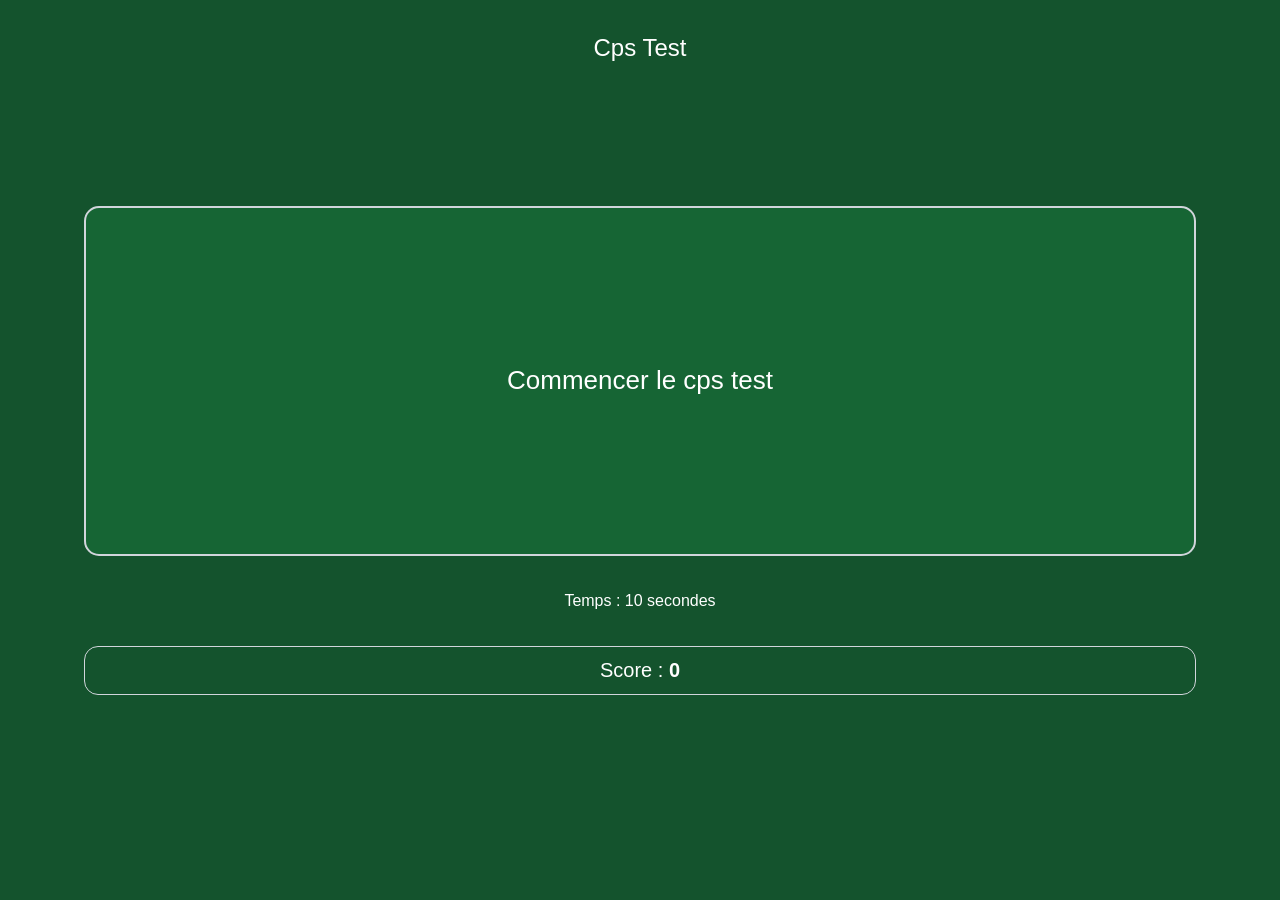
<file: cpstest.html>
<!doctype html>
<html lang="fr">
  <head>
    <script async src="https://pagead2.googlesyndication.com/pagead/js/adsbygoogle.js?client=ca-pub-8793316889559577"
     crossorigin="anonymous"></script>
    <meta charset="UTF-8" />
    <title>Cps Test</title>
    <link rel="stylesheet" href="css/boredomkiller.css" />
  </head>
  <body>
    <div id="jeux">
      <p id="bienvenue">Cps Test</p>
      <button id="zoneClic">Commencer le cps test</button>
      <p>Temps : <span id="temps">10</span> secondes</p>
      <div id="zoneScore">Score : <span id="scoreCps">0</span></div>
    </div>
    <script src="js/cpstest.js"></script>
  </body>
</html>
</file>
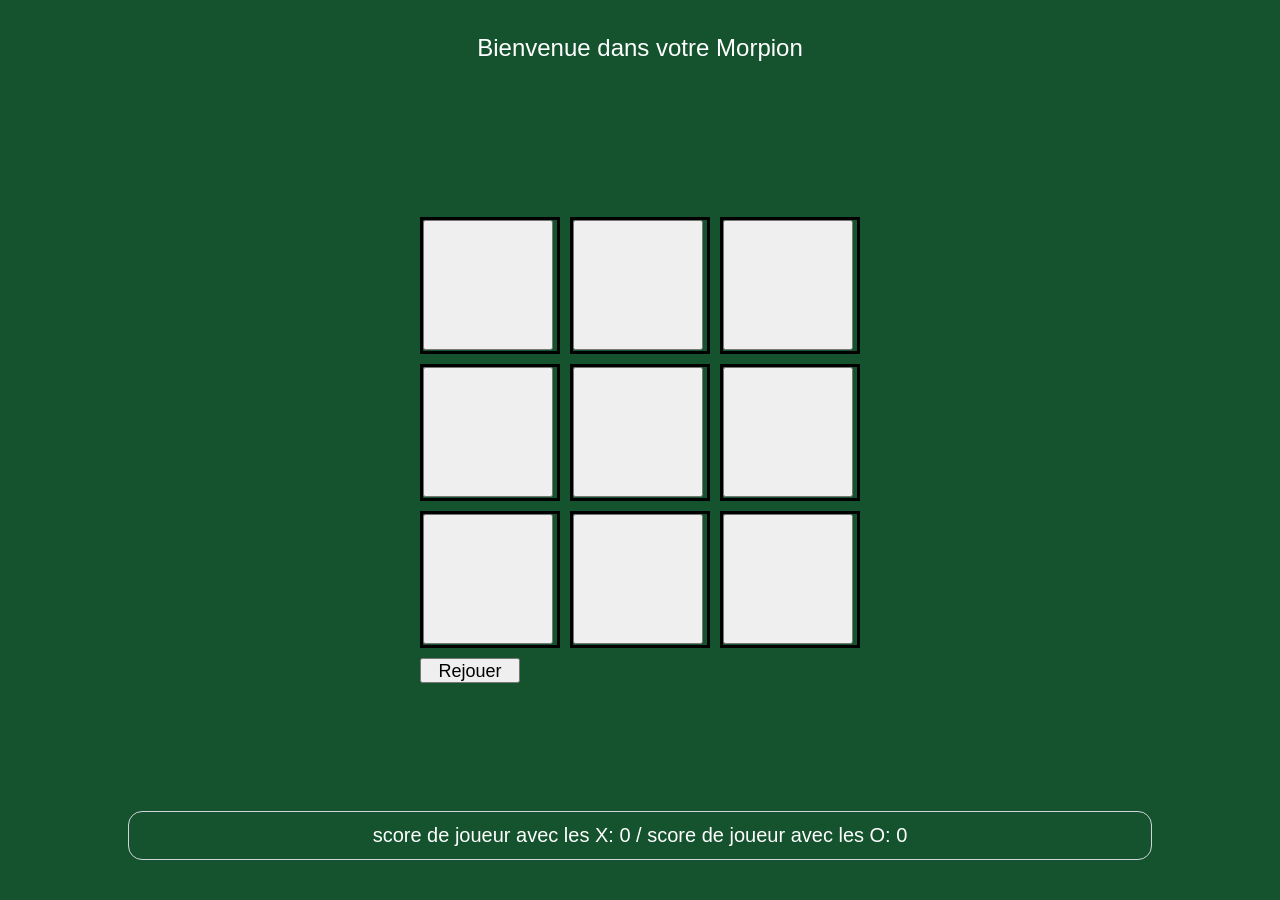
<file: morpion.html>
<!DOCTYPE html>
<html>
<head>
    <script async src="https://pagead2.googlesyndication.com/pagead/js/adsbygoogle.js?client=ca-pub-8793316889559577"
     crossorigin="anonymous"></script>
    <title>Morpion</title>
    <link rel="stylesheet" type="text/css" href="css/boredomkiller.css">
</head>

<body>
   
   <div id="conteneur">
     <div>
     <p id="bienvenue">Bienvenue dans votre Morpion</p>
       <div id= "regles">Le morpion jeu se joue sur une grille de 3×3 cases avec deux joueurs qui alternent en plaçant leurs symboles (X et O).
        L’objectif est d’aligner trois symboles identiques horizontalement, verticalement ou en diagonale.</div>
        <p id="score"> score de joueur avec les X: 0 / score de joueur avec les O: 0</p>
      </div> 
      <div id="cont">
          <div><button id="id1" onclick="x('id1')"></div>
          <div><button id="id2" onclick="x('id2')"></div>
          <div><button id="id3" onclick="x('id3')"></div>
          <div><button id="id4" onclick="x('id4')"></div>
          <div><button id="id5" onclick="x('id5')"></div>
          <div><button id="id6" onclick="x('id6')"></div>
          <div><button id="id7" onclick="x('id7')"></div>
          <div><button id="id8" onclick="x('id8')"></div>
          <div><button id="id9" onclick="x('id9')"></div>
         
          <button id= "rejouer" onclick="d()"  >Rejouer</button>
      </div>
      <div>
           </div>
   </div>
      

<script>
var scoreO=0;
var scoreX=0;
var tour=0;
function x(a) {
    var bout=document.getElementById(a)
    if (bout.innerHTML==""){
      if (tour%2==0){
        bout.innerHTML="X"
        bout.disabled = true;
      }
      else{
        bout.innerHTML="O"
        bout.disabled = true;
        
      }
      }
    tour = tour+1;
    v()

}
function v(){
    if (document.getElementById("id1").innerHTML=="X" && document.getElementById("id2").innerHTML=="X" &&  document.getElementById("id3").innerHTML=="X"){
          document.getElementById("id1").style="background-color:green;"
          document.getElementById("id2").style="background-color:green;"
          document.getElementById("id3").style="background-color:green;"
          document.getElementById("id1").disabled=true;
          document.getElementById("id2").disabled=true;
          document.getElementById("id3").disabled=true;
          document.getElementById("id4").disabled=true;
          document.getElementById("id5").disabled=true;
          document.getElementById("id6").disabled=true;
          document.getElementById("id7").disabled=true;
          document.getElementById("id8").disabled=true;
          document.getElementById("id9").disabled=true;
          scoreX=scoreX+1
          document.getElementById("score").innerHTML="score du joueur avec les X: "+scoreX+" / score du joueur avec les O:"+scoreO

    }
    else if (document.getElementById("id1").innerHTML=="X" && document.getElementById("id4").innerHTML=="X" &&  document.getElementById("id7").innerHTML=="X"){
          document.getElementById("id1").style="background-color:green;"
          document.getElementById("id4").style="background-color:green;"
          document.getElementById("id7").style="background-color:green;"
            document.getElementById("id1").disabled=true;
          document.getElementById("id2").disabled=true;
          document.getElementById("id3").disabled=true;
          document.getElementById("id4").disabled=true;
          document.getElementById("id5").disabled=true;
          document.getElementById("id6").disabled=true;
          document.getElementById("id7").disabled=true;
          document.getElementById("id8").disabled=true;
          document.getElementById("id9").disabled=true;
          scoreX=scoreX+1
          document.getElementById("score").innerHTML="score du joueur avec les X: "+scoreX+" / score du joueur avec les O:"+scoreO

    
    }else if (document.getElementById("id2").innerHTML=="X" && document.getElementById("id5").innerHTML=="X" &&  document.getElementById("id8").innerHTML=="X"){
          document.getElementById("id2").style="background-color:green;"
          document.getElementById("id5").style="background-color:green;"
          document.getElementById("id8").style="background-color:green;"
            document.getElementById("id1").disabled=true;
          document.getElementById("id2").disabled=true;
          document.getElementById("id3").disabled=true;
          document.getElementById("id4").disabled=true;
          document.getElementById("id5").disabled=true;
          document.getElementById("id6").disabled=true;
          document.getElementById("id7").disabled=true;
          document.getElementById("id8").disabled=true;
          document.getElementById("id9").disabled=true;
          scoreX=scoreX+1
          document.getElementById("score").innerHTML="score du joueur avec les X: "+scoreX+" / score du joueur avec les O:"+scoreO

    
    }else if (document.getElementById("id3").innerHTML=="X" && document.getElementById("id6").innerHTML=="X" &&  document.getElementById("id9").innerHTML=="X"){
          document.getElementById("id3").style="background-color:green;"
          document.getElementById("id6").style="background-color:green;"
          document.getElementById("id9").style="background-color:green;"
            document.getElementById("id1").disabled=true;
          document.getElementById("id2").disabled=true;
          document.getElementById("id3").disabled=true;
          document.getElementById("id4").disabled=true;
          document.getElementById("id5").disabled=true;
          document.getElementById("id6").disabled=true;
          document.getElementById("id7").disabled=true;
          document.getElementById("id8").disabled=true;
          document.getElementById("id9").disabled=true;
          scoreX=scoreX+1
          document.getElementById("score").innerHTML="score du joueur avec les X: "+scoreX+" / score du joueur avec les O:"+scoreO

    }else if (document.getElementById("id1").innerHTML=="X" && document.getElementById("id5").innerHTML=="X" &&  document.getElementById("id9").innerHTML=="X"){
          document.getElementById("id1").style="background-color:green;"
          document.getElementById("id5").style="background-color:green;"
          document.getElementById("id9").style="background-color:green;"
            document.getElementById("id1").disabled=true;
          document.getElementById("id2").disabled=true;
          document.getElementById("id3").disabled=true;
          document.getElementById("id4").disabled=true;
          document.getElementById("id5").disabled=true;
          document.getElementById("id6").disabled=true;
          document.getElementById("id7").disabled=true;
          document.getElementById("id8").disabled=true;
          document.getElementById("id9").disabled=true;
          scoreX=scoreX+1
          document.getElementById("score").innerHTML="score du joueur avec les X: "+scoreX+" / score du joueur avec les O:"+scoreO

    
      }else if (document.getElementById("id4").innerHTML=="X" && document.getElementById("id5").innerHTML=="X" &&  document.getElementById("id6").innerHTML=="X"){
          document.getElementById("id4").style="background-color:green;"
          document.getElementById("id5").style="background-color:green;"
          document.getElementById("id6").style="background-color:green;"
            document.getElementById("id1").disabled=true;
          document.getElementById("id2").disabled=true;
          document.getElementById("id3").disabled=true;
          document.getElementById("id4").disabled=true;
          document.getElementById("id5").disabled=true;
          document.getElementById("id6").disabled=true;
          document.getElementById("id7").disabled=true;
          document.getElementById("id8").disabled=true;
          document.getElementById("id9").disabled=true;
          scoreX=scoreX+1
          document.getElementById("score").innerHTML="score du joueur avec les X: "+scoreX+" / score du joueur avec les O:"+scoreO

    
          }else if (document.getElementById("id7").innerHTML=="X" && document.getElementById("id8").innerHTML=="X" &&  document.getElementById("id9").innerHTML=="X"){
          document.getElementById("id7").style="background-color:green;"
          document.getElementById("id8").style="background-color:green;"
          document.getElementById("id9").style="background-color:green;"
      }else if (document.getElementById("id3").innerHTML=="X" && document.getElementById("id5").innerHTML=="X" &&  document.getElementById("id7").innerHTML=="X"){
          document.getElementById("id3").style="background-color:green;"
          document.getElementById("id5").style="background-color:green;"
          document.getElementById("id7").style="background-color:green;"
            document.getElementById("id1").disabled=true;
          document.getElementById("id2").disabled=true;
          document.getElementById("id3").disabled=true;
          document.getElementById("id4").disabled=true;
          document.getElementById("id5").disabled=true;
          document.getElementById("id6").disabled=true;
          document.getElementById("id7").disabled=true;
          document.getElementById("id8").disabled=true;
          document.getElementById("id9").disabled=true;
          scoreX=scoreX+1
          document.getElementById("score").innerHTML="score du joueur avec les X: "+scoreX+" / score du joueur avec les O:"+scoreO

    


           }else if (document.getElementById("id1").innerHTML=="O" && document.getElementById("id2").innerHTML=="O" &&  document.getElementById("id3").innerHTML=="O"){
          document.getElementById("id1").style="background-color:green;"
          document.getElementById("id2").style="background-color:green;"
          document.getElementById("id3").style="background-color:green;"
            document.getElementById("id1").disabled=true;
          document.getElementById("id2").disabled=true;
          document.getElementById("id3").disabled=true;
          document.getElementById("id4").disabled=true;
          document.getElementById("id5").disabled=true;
          document.getElementById("id6").disabled=true;
          document.getElementById("id7").disabled=true;
          document.getElementById("id8").disabled=true;
          document.getElementById("id9").disabled=true;
          scoreO=scoreO+1
          document.getElementById("score").innerHTML="score du joueur avec les X: "+scoreX+" / score du joueur avec les O:"+scoreO

    }
    
    else if (document.getElementById("id1").innerHTML=="O" && document.getElementById("id4").innerHTML=="O" &&  document.getElementById("id7").innerHTML=="O"){
          document.getElementById("id1").style="background-color:green;"
          document.getElementById("id4").style="background-color:green;"
          document.getElementById("id7").style="background-color:green;"
            document.getElementById("id1").disabled=true;
          document.getElementById("id2").disabled=true;
          document.getElementById("id3").disabled=true;
          document.getElementById("id4").disabled=true;
          document.getElementById("id5").disabled=true;
          document.getElementById("id6").disabled=true;
          document.getElementById("id7").disabled=true;
          document.getElementById("id8").disabled=true;
          document.getElementById("id9").disabled=true;
          scoreO=scoreO+1
          document.getElementById("score").innerHTML="score du joueur avec les X: "+scoreX+" / score du joueur avec les O:"+scoreO

    
    }else if (document.getElementById("id2").innerHTML=="O" && document.getElementById("id5").innerHTML=="O" &&  document.getElementById("id8").innerHTML=="O"){
          document.getElementById("id2").style="background-color:green;"
          document.getElementById("id5").style="background-color:green;"
          document.getElementById("id8").style="background-color:green;"
            document.getElementById("id1").disabled=true;
          document.getElementById("id2").disabled=true;
          document.getElementById("id3").disabled=true;
          document.getElementById("id4").disabled=true;
          document.getElementById("id5").disabled=true;
          document.getElementById("id6").disabled=true;
          document.getElementById("id7").disabled=true;
          document.getElementById("id8").disabled=true;
          document.getElementById("id9").disabled=true;
          scoreO=scoreO+1
          document.getElementById("score").innerHTML="score du joueur avec les X: "+scoreX+" / score du joueur avec les O:"+scoreO

    
    }else if (document.getElementById("id3").innerHTML=="O" && document.getElementById("id6").innerHTML=="O" &&  document.getElementById("id9").innerHTML=="O"){
          document.getElementById("id3").style="background-color:green;"
          document.getElementById("id6").style="background-color:green;"
          document.getElementById("id9").style="background-color:green;"
            document.getElementById("id1").disabled=true;
          document.getElementById("id2").disabled=true;
          document.getElementById("id3").disabled=true;
          document.getElementById("id4").disabled=true;
          document.getElementById("id5").disabled=true;
          document.getElementById("id6").disabled=true;
          document.getElementById("id7").disabled=true;
          document.getElementById("id8").disabled=true;
          document.getElementById("id9").disabled=true;
          scoreO=scoreO+1
          document.getElementById("score").innerHTML="score du joueur avec les X: "+scoreX+" / score du joueur avec les O:"+scoreO

    
    }else if (document.getElementById("id1").innerHTML=="O" && document.getElementById("id5").innerHTML=="O" &&  document.getElementById("id9").innerHTML=="O"){
          document.getElementById("id1").style="background-color:green;"
          document.getElementById("id5").style="background-color:green;"
          document.getElementById("id9").style="background-color:green;"
            document.getElementById("id1").disabled=true;
          document.getElementById("id2").disabled=true;
          document.getElementById("id3").disabled=true;
          document.getElementById("id4").disabled=true;
          document.getElementById("id5").disabled=true;
          document.getElementById("id6").disabled=true;
          document.getElementById("id7").disabled=true;
          document.getElementById("id8").disabled=true;
          document.getElementById("id9").disabled=true;
          scoreO=scoreO+1
          document.getElementById("score").innerHTML="score du joueur avec les X: "+scoreX+" / score du joueur avec les O:"+scoreO

    
      }else if (document.getElementById("id4").innerHTML=="O" && document.getElementById("id5").innerHTML=="O" &&  document.getElementById("id6").innerHTML=="O"){
          document.getElementById("id4").style="background-color:green;"
          document.getElementById("id5").style="background-color:green;"
          document.getElementById("id6").style="background-color:green;"
            document.getElementById("id1").disabled=true;
          document.getElementById("id2").disabled=true;
          document.getElementById("id3").disabled=true;
          document.getElementById("id4").disabled=true;
          document.getElementById("id5").disabled=true;
          document.getElementById("id6").disabled=true;
          document.getElementById("id7").disabled=true;
          document.getElementById("id8").disabled=true;
          document.getElementById("id9").disabled=true;
          scoreO=scoreO+1
          document.getElementById("score").innerHTML="score du joueur avec les X: "+scoreX+" / score du joueur avec les O:"+scoreO

    
          }else if (document.getElementById("id7").innerHTML=="O" && document.getElementById("id8").innerHTML=="O" &&  document.getElementById("id9").innerHTML=="O"){
          document.getElementById("id7").style="background-color:green;"
          document.getElementById("id8").style="background-color:green;"
          document.getElementById("id9").style="background-color:green;"
            document.getElementById("id1").disabled=true;
          document.getElementById("id2").disabled=true;
          document.getElementById("id3").disabled=true;
          document.getElementById("id4").disabled=true;
          document.getElementById("id5").disabled=true;
          document.getElementById("id6").disabled=true;
          document.getElementById("id7").disabled=true;
          document.getElementById("id8").disabled=true;
          document.getElementById("id9").disabled=true;
          scoreO=scoreO+1
          document.getElementById("score").innerHTML="score du joueur avec les X: "+scoreX+" / score du joueur avec les O:"+scoreO

    
      }else if (document.getElementById("id3").innerHTML=="O" && document.getElementById("id5").innerHTML=="O" &&  document.getElementById("id7").innerHTML=="O"){
          document.getElementById("id3").style="background-color:green;"
          document.getElementById("id5").style="background-color:green;"
          document.getElementById("id7").style="background-color:green;"
            document.getElementById("id1").disabled=true;
          document.getElementById("id2").disabled=true;
          document.getElementById("id3").disabled=true;
          document.getElementById("id4").disabled=true;
          document.getElementById("id5").disabled=true;
          document.getElementById("id6").disabled=true;
          document.getElementById("id7").disabled=true;
          document.getElementById("id8").disabled=true;
          document.getElementById("id9").disabled=true;
          scoreO=scoreO+1
          document.getElementById("score").innerHTML="score du joueur avec les X: "+scoreX+" / score du joueur avec les O:"+scoreO

    }
}
function d(){
          document.getElementById("id1").disabled=false;
          document.getElementById("id2").disabled=false;
          document.getElementById("id3").disabled=false;
          document.getElementById("id4").disabled=false;
          document.getElementById("id5").disabled=false;
          document.getElementById("id6").disabled=false;
          document.getElementById("id7").disabled=false;
          document.getElementById("id8").disabled=false;
          document.getElementById("id9").disabled=false;
          document.getElementById("id1").innerHTML="";
          document.getElementById("id2").innerHTML="";
          document.getElementById("id3").innerHTML="";
          document.getElementById("id4").innerHTML="";
          document.getElementById("id5").innerHTML="";
          document.getElementById("id6").innerHTML="";
          document.getElementById("id7").innerHTML="";
          document.getElementById("id8").innerHTML="";
          document.getElementById("id9").innerHTML="";
          document.getElementById("id1").style="background-color:grid;"
          document.getElementById("id2").style="background-color:grid;"
          document.getElementById("id3").style="background-color:grid;"
          document.getElementById("id4").style="background-color:grid;"
          document.getElementById("id5").style="background-color:grid;"
          document.getElementById("id6").style="background-color:grid;"
          document.getElementById("id7").style="background-color:grid;"
          document.getElementById("id9").style="background-color:grid;"
          document.getElementById("id8").style="background-color:grid;"
          
}


</script>

</body>
</html>
</file>
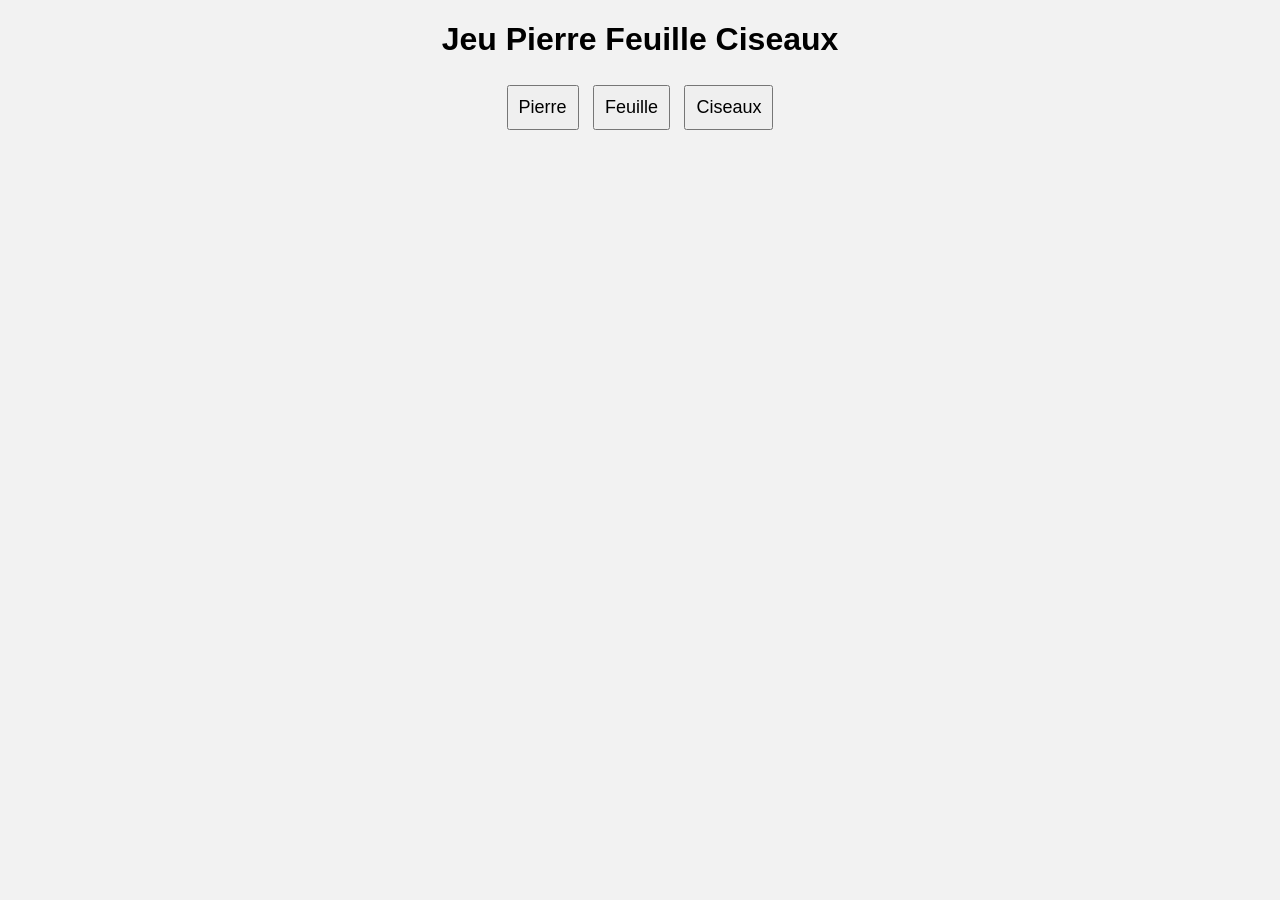
<file: Pierre, Feuille, ciseaux.htm>
<!DOCTYPE html>
<html lang="fr">
<head>
<meta charset="UTF-8">
<title>Pierre Feuille Ciseaux</title>

<style>
body{
    font-family: Arial;
    text-align: center;
    background-color: #f2f2f2;
}

button{
    padding:10px;
    margin:5px;
    font-size:18px;
}

img{
    width:120px;
    display:none;
}

#resultat{
    margin-top:20px;
    font-size:20px;
    font-weight:bold;
}
</style>
</head>

<body>

<h1>Jeu Pierre Feuille Ciseaux</h1>

<button onclick="jouer('pierre')">Pierre</button>
<button onclick="jouer('feuille')">Feuille</button>
<button onclick="jouer('ciseaux')">Ciseaux</button>

<br><br>

<img id="pierre" src="caillou.png">
<img id="feuille" src="papier.png">
<img id="ciseaux" src="ciseaux.png">

<div id="resultat"></div>

<script>

// fonction qui lance une partie
function jouer(choixJoueur){

    // cacher toutes les images
    document.getElementById("pierre").style.display = "none";
    document.getElementById("feuille").style.display = "none";
    document.getElementById("ciseaux").style.display = "none";

    // afficher l'image choisie
    document.getElementById(choixJoueur).style.display = "block";

    // choix possible pour l'ordi
    var choix = ["pierre","feuille","ciseaux"];

    // nombre aléatoire
    var nombre = Math.floor(Math.random()*3);

    // choix de l'ordinateur
    var choixOrdi = choix[nombre];

    var resultat = "";

    // comparaison
    if(choixJoueur == choixOrdi){
        resultat = "Egalité";
    }
    else if(choixJoueur == "pierre" && choixOrdi == "ciseaux"){
        resultat = "Tu as gagné !";
    }
    else if(choixJoueur == "feuille" && choixOrdi == "pierre"){
        resultat = "Tu as gagné !";
    }
    else if(choixJoueur == "ciseaux" && choixOrdi == "feuille"){
        resultat = "Tu as gagné !";
    }
    else{
        resultat = "Tu as perdu";
    }

    // afficher le résultat
    document.getElementById("resultat").innerHTML =
    "Tu as choisi : " + choixJoueur +
    "<br>L'ordinateur a choisi : " + choixOrdi +
    "<br>" + resultat;
}

</script>

</body>
</html>
</file>
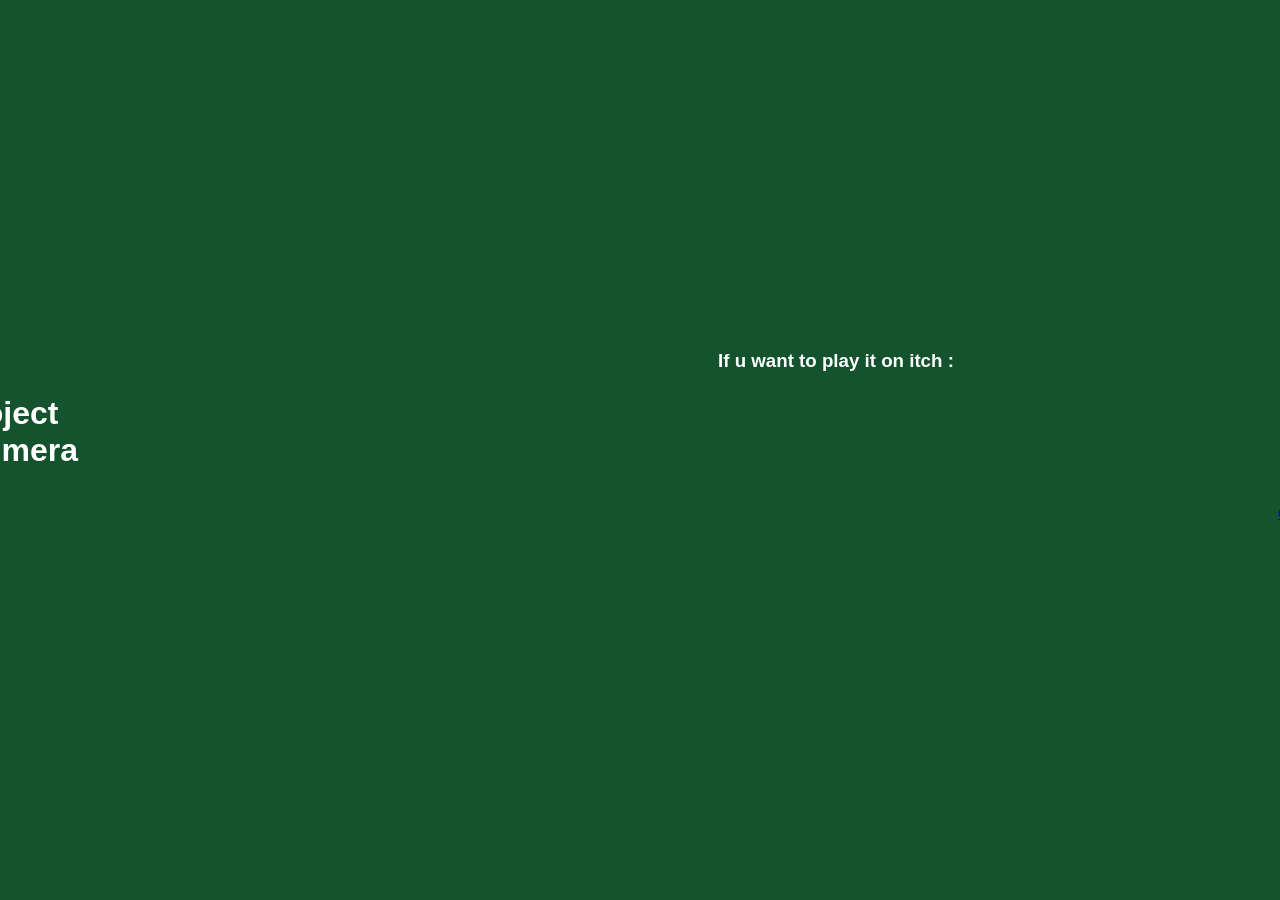
<file: Project.html>
<!DOCTYPE html>
<html lang="fr">
<head>
	<script async src="https://pagead2.googlesyndication.com/pagead/js/adsbygoogle.js?client=ca-pub-8793316889559577"
     crossorigin="anonymous"></script>
	
	<!-- Google tag (gtag.js) -->
	<script async src="https://www.googletagmanager.com/gtag/js?id=G-PYR64RSTWS"></script>
	<script>
  	window.dataLayer = window.dataLayer || [];
  	function gtag(){dataLayer.push(arguments);}
  	gtag('js', new Date());

  	gtag('config', 'G-PYR64RSTWS');
	</script>

	<meta charset="UTF-8">
	<link rel="stylesheet" href="css/boredomkiller.css">
	<title>Boredom Killer - Chimera</title>

	<link rel="icon" type="image/png" href="/favicon.png">>
</head>



<h1>Project Chimera : </h1>
<div>
<iframe frameborder="0" src="https://itch.io/embed-upload/16699917?color=333333" allowfullscreen="" width="640" height="380"><a href="https://magesombres.itch.io/project-chimera">Play Don't look that on itch.io</a></iframe>
</div>
<div>
<h3> If u want to play it on itch : </h3>
<iframe frameborder="0" src="https://itch.io/embed/4348034?border_width=5&amp;bg_color=611162&amp;fg_color=000000&amp;link_color=e54fd9&amp;border_color=5a0047" width="560" height="175"><a href="https://magesombres.itch.io/project-chimera">Don't look that by Magesombres</a></iframe>
</div>
<h4>If the link doens't work click here : <a href="https://magesombres.itch.io/project-chimera">Project chimera</a></h4>
</file>
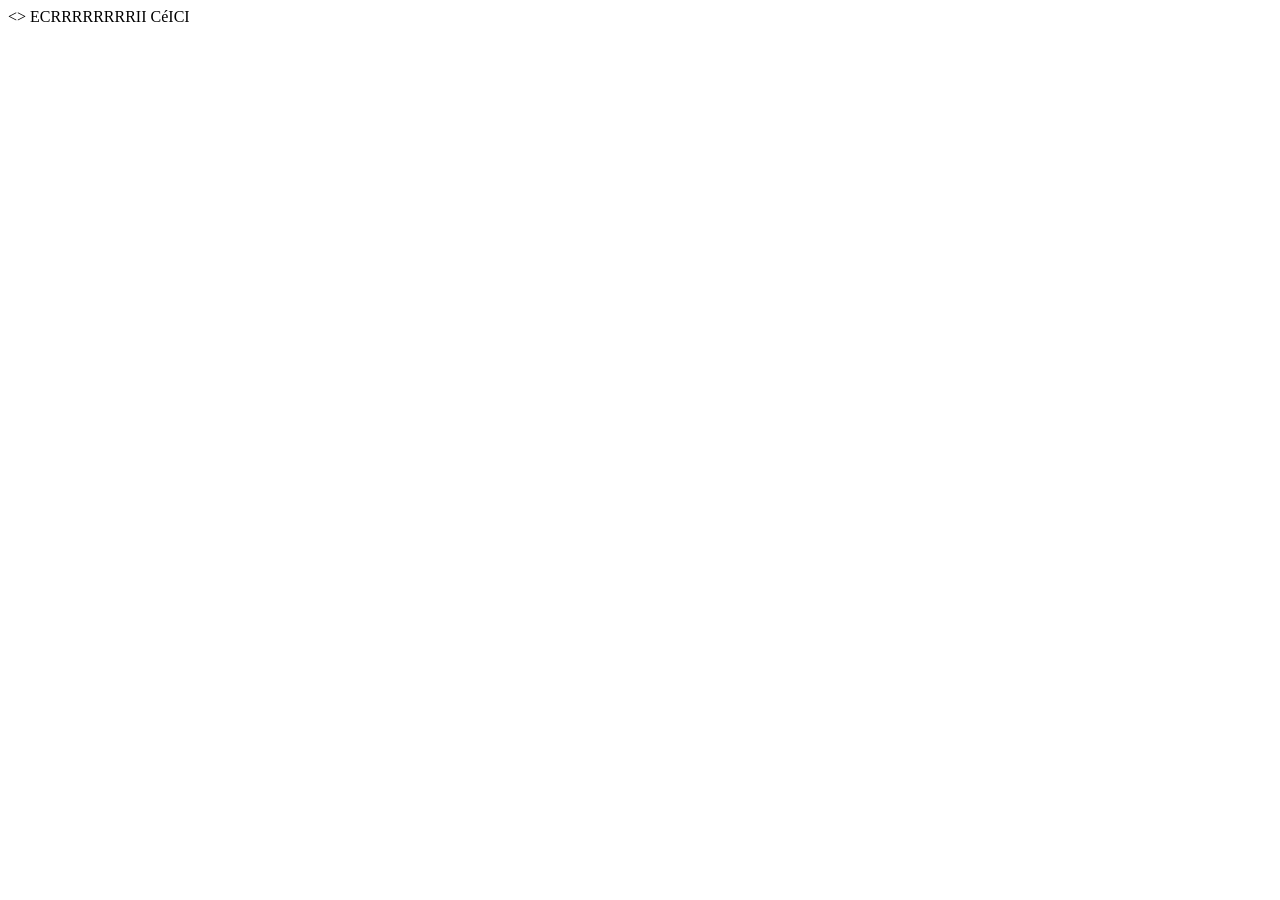
<file: PUB.html>
<!DOCTYPE html>
<html lang="fr">
<head>
	<script async src="https://pagead2.googlesyndication.com/pagead/js/adsbygoogle.js?client=ca-pub-8793316889559577"
     crossorigin="anonymous"></script>
	
	<!-- Google tag (gtag.js) -->
	<script async src="https://www.googletagmanager.com/gtag/js?id=G-PYR64RSTWS"></script>
	<script>
  	window.dataLayer = window.dataLayer || [];
  	function gtag(){dataLayer.push(arguments);}
  	gtag('js', new Date());

  	gtag('config', 'G-PYR64RSTWS');
	</script>

	<meta charset="UTF-8">
	<>
	<title>Boredom Killer - Accueil</title>
ECRRRRRRRRII
</head>

	CéICI
</file>
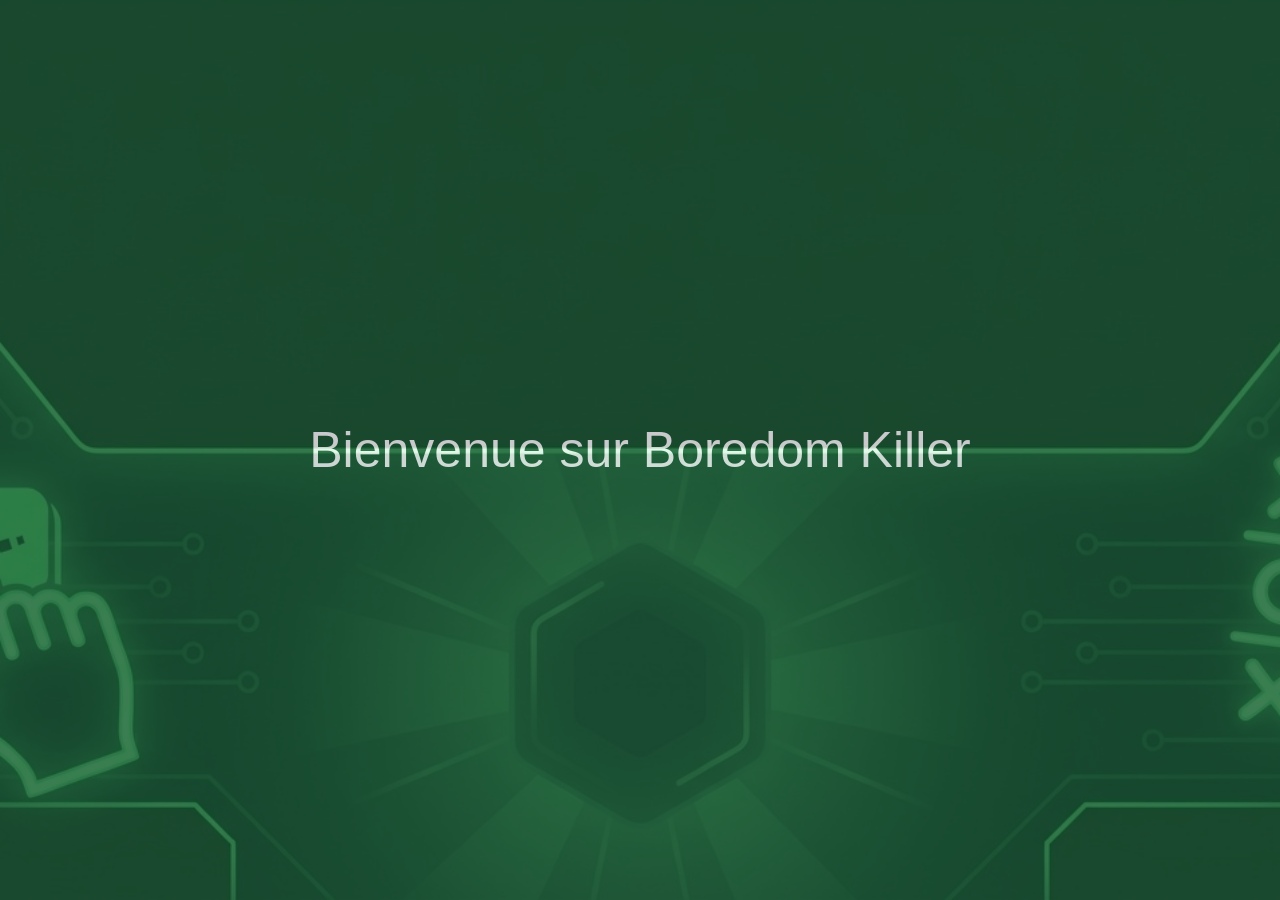
<file: welcome.html>
<!doctype html>
<html lang="fr">
  <head>
    <meta charset="UTF-8" />
    <title>Bienvenue</title>
    <link rel="stylesheet" href="css/boredomkiller.css" />
  </head>
  <body>
      <div class="welcome-image"></div>
      <p id="bienvenueHome">Bienvenue sur Boredom Killer</p>
  </body>
</html>
</file>
<file: css/boredomkiller.css>
:root {
  --green-600: #16a34a;
  --green-800: #166534;
  --green-900: #14532d;
  --gray-100: #f3f4f6;
  --gray-300: #d1d5db;
}

* {
  box-sizing: border-box;
}

body {
  margin: 0;
  height: 100vh;
  display: flex;
  justify-content: center;
  align-items: center;
  font-family: Arial, sans-serif;
  background: var(--green-900);
  color: white;
}

.gameFrame {
  background-color: var(--green-800);
  width: 90vw;
  height: 70vh;
  border: 2px solid var(--green-600)
}

#jeux {
  width: 90%;
  display: flex;
  flex-direction: column;
  gap: 20px;
  padding: 20px;
  text-align: center;
}

.welcome-image {
  position: fixed;
  top: 0;
  left: 0;
  width: 100vw;
  height: 100vh;
  z-index: 0;
  pointer-events: none;
  opacity: 0.25;
  background: url('../image/fond.jpeg') center/cover no-repeat;
}

#zoneClic {
  width: 100%;
  height: 350px;
  border: 2px solid var(--gray-300);
  border-radius: 15px;
  background: var(--green-800);
  color: white;
  font-size: clamp(18px, 2.4vw, 26px);
  cursor: pointer;
  transition: all 0.2s;
  text-align: center;
  line-height: 1.5;
}

#zoneClic:hover {
  background: var(--green-600);
  border-color: var(--gray-100);
}

#zoneClic:active {
  transform: scale(0.9);
}

#zoneScore {
  width: 100%;
  padding: 12px 14px;
  border-radius: 14px;
  background: var(--green-900);
  border: 1px solid var(--gray-300);
  font-size: 20px;
  text-align: center;
}

#scoreCps {
  font-weight: bold;

}

/*code d'ethan I pour le css du boredomkiller.*/
#bienvenue {
  position: fixed;
  left: 50%;
  top: 10px;
  transform: translateX(-50%);
  text-align: center;
  width: 80%;
  font-size: 24px;
}

#regles {
  display: none;
}

#bienvenue:hover+#regles,
#regles:hover {
  display: block;
  font-size: 18px;
  margin-left: 20px;
}

h4 {
  text-align: center;
}

#cont {
  display: grid;
  grid-template-columns: repeat(3, 140px);
  gap: 10px;
  justify-content: center;
  margin: 20px 0;
}


#cont>div {
  border: solid black 3px;
}

button {
  width: 130px;
  height: 130px;
  font-size: 50px;
  color: black;
}

#rejouer {
  width: 100px;
  height: 25px;
  font-size: 18px;
}

#conteneur {
  width: 100%;
  display: flex;
}

#conteneur>div {
  width: 33.33%;
}

#score {
  position: fixed;
  left: 50%;
  bottom: 20px;
  transform: translateX(-50%);
  text-align: center;
  width: 80%;
  padding: 12px 14px;
  border-radius: 14px;
  background: var(--green-900);
  border: 1px solid var(--gray-300);
  font-size: 20px;
  text-align: center;
}

/*css de la page welcome*/

#bienvenueHome {
  display: flex;
  justify-content: center;
  align-items: center;
  font-size: 50px;
  text-align: center;
}

#bienvenueLien {
  color: white;
  text-decoration: none;
}

/*css de l'index*/
#indexIframe {
  background: black;
  text-align: center;
}

.menu {
  margin: 40px 0;
}

.menu a {
  color: #00ff99;
  text-decoration: none;
  margin: 0 20px;
  font-size: 1.5rem;
}

.menu a:hover {
  text-decoration: underline;
}

#caillou{
	height:250px;
	width:250px;
}
#ciseaux{
	height:250px;
	width:250px;
}
#papier{
  height:250px;
	width:250px;
}
</file>
